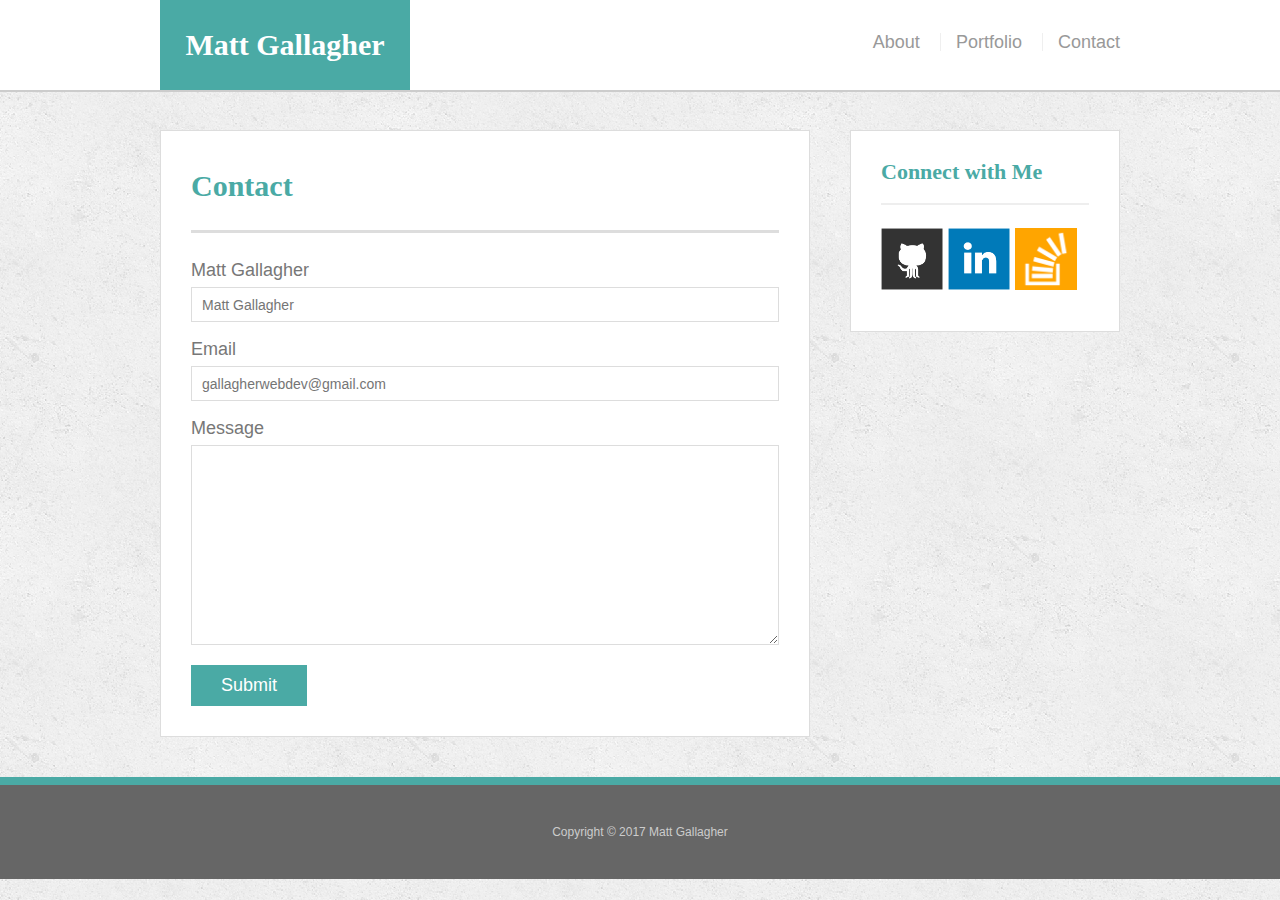
<file: contact.html>
<!DOCTYPE html>
<html lang="en">
<head>
    <meta charset="UTF-8">
    <meta name="viewport" content="width=device-width, initial-scale=1.0">
    <meta http-equiv="X-UA-Compatible" content="ie=edge">
    <title>Contact | Matt Gallagher</title>

    <link rel="stylesheet" type="text/css" href="assets/css/reset.css">
    <link rel="stylesheet" type="text/css" href="assets/css/style.css">
</head>
<body>
    <header id="masthead">
    <div class="container">
      <a href="index.html" id="logo">Matt Gallagher</a>
      <nav>
        <a href="index.html">About</a>
        <a href="portfolio.html">Portfolio</a>
        <a href="contact.html">Contact</a>
      </nav>
    </div>
  </header>

  <div id="main-container" class="container">
    <section class="main-section">
      <h1>Contact</h1>

      <form id="contact-form">
        <ul>
          <li>
            <label for="name">Matt Gallagher</label>
            <input type="text" id="name" name="name" placeholder="Matt Gallagher" required="required">
          </li>
          <li>
            <label for="email">Email</label>
            <input type="email" id="email" name="email" placeholder="gallagherwebdev@gmail.com" required="required">
          </li>
          <li>
            <label for="message">Message</label>
            <textarea id="message" name="message" required="required"></textarea>
          </li>
        </ul>
        <input type="submit">
      </form>

    </section>

    <section class="sidebar">
      <div id="connect">
        <h2>Connect with Me</h2>

        <a href="https://github.com/mgallagher12"><img src="assets/images/github-128.png" class="social" alt="GitHub" /></a>
        <a href="https://www.linkedin.com/in/matthew-gallagher/"><img src="assets/images/linkedin-128.png" class="social" alt="LinkedIn" /></a>
        <a href="https://stackoverflow.com/users/4637899/matt-gallagher?tab=profile"><img src="assets/images/stackoverflow-128.png" class="social" alt="Stack Overflow" /></a>
      </div>
    </section>
  </div>

  <footer>
    <div class="container">
      Copyright &copy; 2017 Matt Gallagher
    </div>
  </footer>
</body>
</html>
</file>
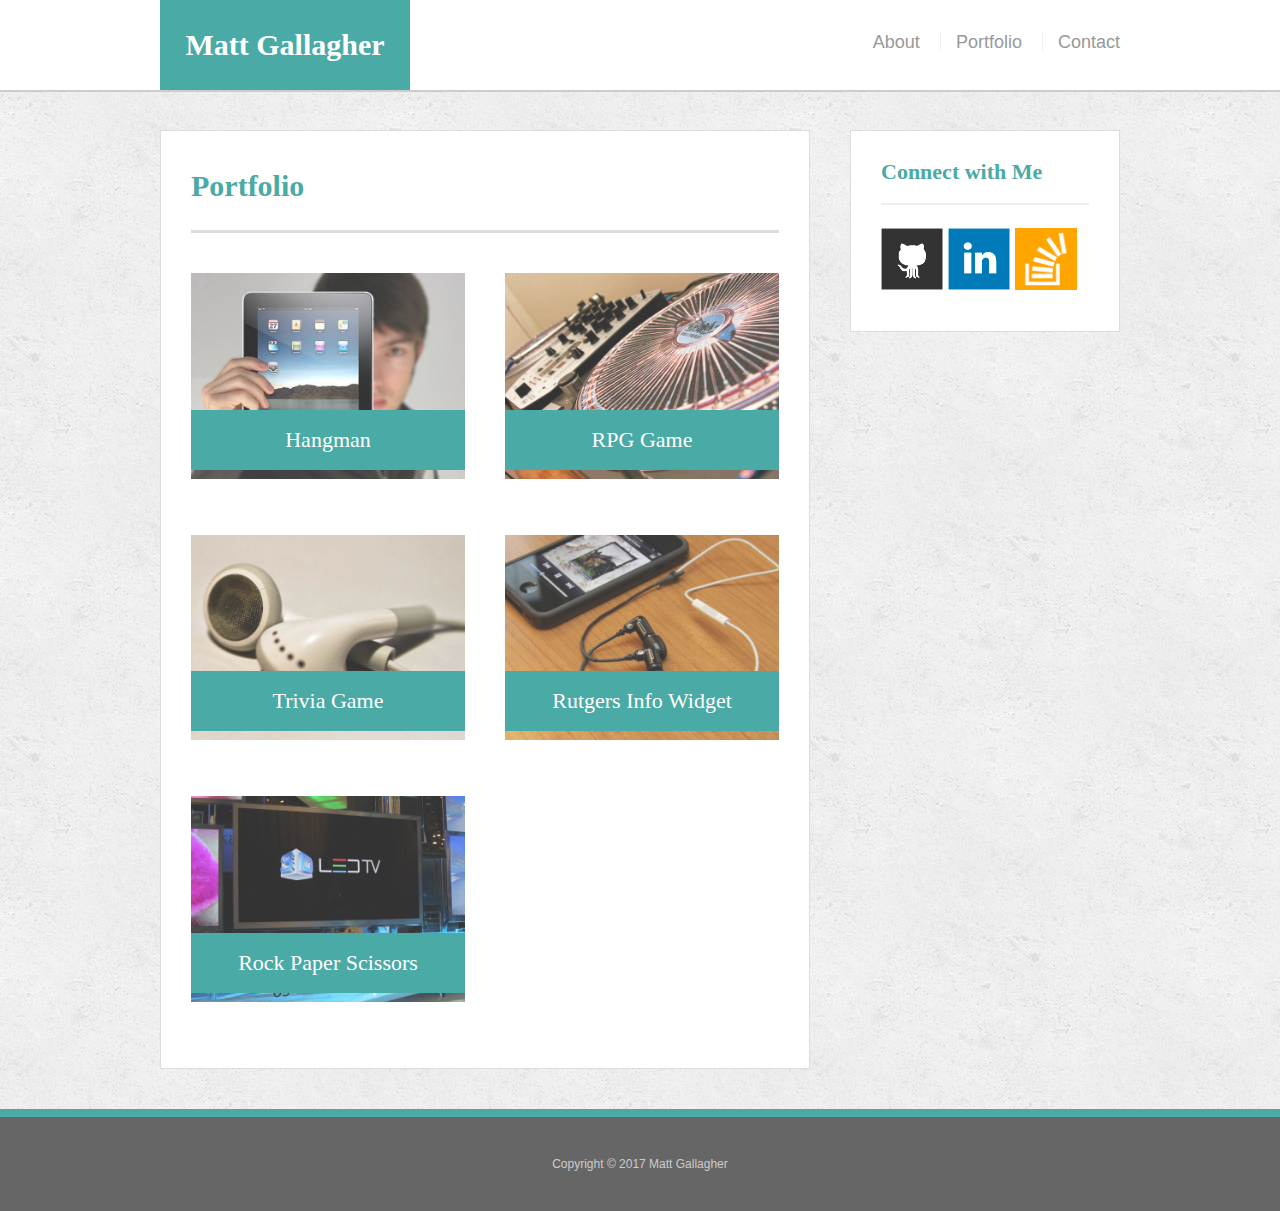
<file: portfolio.html>
<!DOCTYPE html>
<html lang="en">
<head>
    <meta charset="UTF-8">
    <meta name="viewport" content="width=device-width, initial-scale=1.0">
    <meta http-equiv="X-UA-Compatible" content="ie=edge">
    <title>Portfolio | Matt Gallagher</title>

    <link rel="stylesheet" type="text/css" href="assets/css/reset.css">
    <link rel="stylesheet" type="text/css" href="assets/css/style.css">
</head>
<body>
    <header id="masthead">
    <div class="container">
      <a href="index.html" id="logo">Matt Gallagher</a>
      <nav>
        <a href="index.html">About</a>
        <a href="portfolio.html">Portfolio</a>
        <a href="contact.html">Contact</a>
      </nav>
    </div>
  </header>

  <div id="main-container" class="container">
    <section class="main-section">
      <h1>Portfolio</h1>

      <div class="work">
        <img src="assets/images/technics-q-c-640-480-1.jpg" alt="hangman">

        <h3>Hangman</h3>
      </div>
      <div class="work">
        <img src="assets/images/technics-q-c-640-480-2.jpg" alt="RPG Game">

        <h3>RPG Game</h3>
      </div>
      <div class="work">
        <img src="assets/images/technics-q-c-640-480-5.jpg" alt="Trivia Game">

        <h3>Trivia Game</h3>
      </div>
      <div class="work">
        <img src="assets/images/technics-q-c-640-480-7.jpg" alt="Rutgers Info Widget">

        <h3>Rutgers Info Widget</h3>
      </div>
      <div class="work">
        <img src="assets/images/technics-q-c-640-480-9.jpg" alt="Rock Paper Scissors">

        <h3>Rock Paper Scissors</h3>
      </div>

    </section>

    <section class="sidebar">
      <div id="connect">
        <h2>Connect with Me</h2>

        <a href="https://github.com/mgallagher12"><img src="assets/images/github-128.png" class="social" alt="GitHub" /></a>
        <a href="https://www.linkedin.com/in/matthew-gallagher/"><img src="assets/images/linkedin-128.png" class="social" alt="LinkedIn" /></a>
        <a href="https://stackoverflow.com/users/4637899/matt-gallagher?tab=profile"><img src="assets/images/stackoverflow-128.png" class="social" alt="Stack Overflow" /></a>
      </div>
    </section>
  </div>

  <footer>
    <div class="container">
      Copyright &copy; 2017 Matt Gallagher
    </div>
  </footer>
</body>
</html>
</file>
<file: assets/css/style.css>
body {
  font-family: Arial, "Helvetica Neue", Helvetica, sans-serif;
  font-size: 18px;
  line-height: 34px;
  color: #777;
  background: url("../images/concrete_seamless.png");
}

* {
  box-sizing: border-box;
}

/* general */

.container {
  width: 100%;
  max-width: 960px;
  margin: 0 auto;
  clear: both;
}

h1,
h2,
h3,
p {
  margin-bottom: 20px;
}

p:last-child {
  margin-bottom: 0;
}

h1,
h2,
h3 {
  font-family: Georgia, Times, "Times New Roman", serif;
  font-weight: 700;
  color: #4aaaa5;
}

h1 {
  padding-bottom: 20px;
  font-size: 30px;
  line-height: 49px;
  border-bottom: 3px solid #ddd;
}

h2,
h3 {
  font-size: 22px;
}

/* header */

#masthead {
  position: fixed;
  z-index: 99;
  width: 100%;
  margin: 0 0 30px;
  overflow: auto;
  color: #fff;
  background: #fff;
  border-bottom: 2px solid #ccc;
}

#logo {
  float: left;
  width: 250px;
  height: 90px;
  font-family: Georgia, Times, "Times New Roman", serif;
  font-size: 30px;
  font-weight: 700;
  line-height: 90px;
  color: #fff;
  text-align: center;
  text-decoration: none;
  background: #4aaaa5;
}

nav {
  float: right;
  margin-top: 25px;
}

nav a {
  display: inline-block;
  padding-left: 15px;
  margin-left: 15px;
  line-height: 18px;
  color: #999;
  text-decoration: none;
  border-left: 1px solid #efefef;
}

nav a:first-child {
  border-left: 0 none;
}

/* footer */

footer {
  padding: 30px 0;
  clear: both;
  font-size: 12px;
  color: #fff;
  color: #ccc;
  text-align: center;
  background: #666;
  border-top: 8px solid #4aaaa5;
}

/* sidebar */

.sidebar {
  float: right;
  width: 100%;
  max-width: 270px;
  padding: 30px;
  margin-bottom: 20px;
  background: #fff;
  border: 1px solid #ddd;
}

h3,
.sidebar h2 {
  padding-bottom: 20px;
  margin-bottom: 15px;
  line-height: 22px;
  border-bottom: 2px solid #eee;
}

.social {
  width: 62px;
  height: 62px;
  margin-top: 8px;
  margin-right: 5px;
}

.social:last-child {
  margin-right: 0;
}

/* main */

#main-container {
  padding-top: 130px;
}

.main-section {
  float: left;
  width: 100%;
  max-width: 650px;
  padding: 30px;
  margin: 0 0 40px;
  background: #fff;
  border: 1px solid #ddd;
}

/* portfolio page */

.work {
  position: relative;
  float: left;
  width: 274px;
  margin: 20px 0 25px;
  overflow: auto;
}

.work:nth-child(even) {
  margin-right: 40px;
}

.work img {
  width: 100%;
  border: 0 none;
  opacity: 0.8;
}

.work h3 {
  position: absolute;
  bottom: 20px;
  width: 100%;
  padding: 15px;
  margin-bottom: 0;
  font-weight: 300;
  line-height: 30px;
  color: #fff;
  text-align: center;
  background: #4aaaa5;
  border-bottom: 0;
}

.auth-image {
  float: left;
  width: 200px;
  height: auto;
  margin-top: 10px;
  margin-right: 25px;
}

/* contact page */

#contact-form ul {
  margin-bottom: 20px;
}

#contact-form li {
  margin-bottom: 10px;
}

label,
input[type=text],
input[type=email],
textarea {
  display: block;
  width: 100%;
}

input[type=text],
input[type=email],
textarea {
  height: 35px;
  padding: 0 10px;
  font-size: 14px;
  border: 1px solid #ddd;
}

textarea {
  height: 200px;
}

input[type=submit] {
  padding: 10px 30px;
  font-size: 18px;
  color: #fff;
  cursor: pointer;
  background: #4aaaa5;
  border: 0 none;
}
</file>
